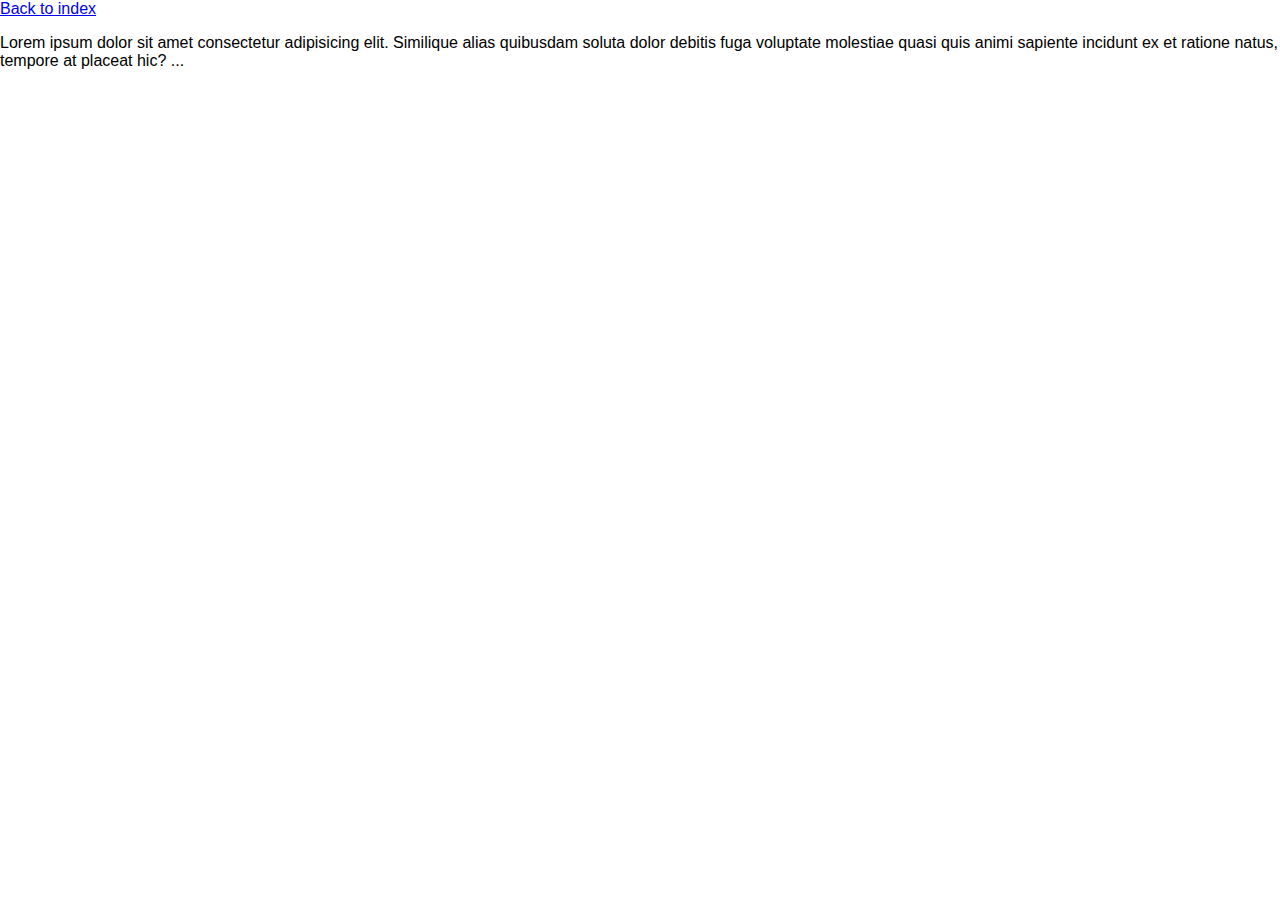
<file: about.html>
<!DOCTYPE html>
<html lang="en">
<head>
    <meta charset="UTF-8">
    <meta name="viewport" content="width=device-width, initial-scale=1.0">
    <title>Document</title>
    <link rel="stylesheet" href="style.css">
</head>
<body>
    <a href="index.html">Back to index</a>
    <p>
        Lorem ipsum dolor sit amet consectetur adipisicing elit. Similique alias quibusdam soluta dolor debitis fuga voluptate molestiae quasi quis animi sapiente incidunt ex et ratione natus, tempore at placeat hic?
    </p>
</body>
</html>
</file>
<file: style.css>
/*
Theme Name: Dejee Portfoloio
Theme URI: https://wordpress.org/themes/twentytwenty/
Author: Reyjudel Eroy
Author URI: https://wordpress.org/
Description: Our default theme for 2020 is designed to take full advantage of the flexibility of the block editor. Organizations and businesses have the ability to create dynamic landing pages with endless layouts using the group and column blocks. The centered content column and fine-tuned typography also makes it perfect for traditional blogs. Complete editor styles give you a good idea of what your content will look like, even before you publish. You can give your site a personal touch by changing the background colors and the accent color in the Customizer. The colors of all elements on your site are automatically calculated based on the colors you pick, ensuring a high, accessible color contrast for your visitors.
Tags: blog, one-column, custom-background, custom-colors, custom-logo, custom-menu, editor-style, featured-images, footer-widgets, full-width-template, rtl-language-support, sticky-post, theme-options, threaded-comments, translation-ready, block-styles, wide-blocks, accessibility-ready
Version: 1.00
Requires at least: 5.0
Tested up to: 5.4
Requires PHP: 7.0
License: GNU General Public License v2 or later
License URI: http://www.gnu.org/licenses/gpl-2.0.html
Text Domain: twentytwenty
This theme, like WordPress, is licensed under the GPL.
Use it to make something cool, have fun, and share what you've learned with others.
*/
body, ul, li, h1, h2, a{
    margin: 0;
    padding: 0;
    font-family: Arial;
}
header{
    background-color: #3188d4;
    padding: 20px;
    text-align: center;
    position: fixed;
    width: 100%;
    z-index: 1;
    top: 0;
    left: 0;
}
header h1{
    color: wheat;
    border: 8px solid white;
    padding: 6px 12px;
    display: inline-block;
    border-radius: 36px;
}
.banner{
    position: relative;

}
.banner img{
    max-width: 100%;
}
.banner .welcome{
    padding: 30px;
    color: white;
    background-color: #2977bb;
    position: absolute;
    left: 0px;
    top: 30%; 
}
.banner h2{
    font-size: 72px;
}
.banner h2 span{
    font-size: 1.3em;
}
nav{
    background-color: #2977bb;
    padding: 20px;
    position: sticky;
    top: 100px;
}
nav ul{
    white-space: nowrap;
    max-width: 1200px;
    margin: 0 auto;
}
nav li{
    width: 25%;
    display: inline-block;
    font-size: 24px;
}
nav li a{
    text-decoration: none;
    color:azure
}
nav li a.join{
    color: wheat;
}
main{
    max-width: 100%;
    width: 1200px;
    margin: 80px auto;
    padding: 0 40px;
    box-sizing: border-box;
}
article h2{
    color: #3188d4;
    font-size: 48px;
}
article p{
    line-height: 2em;
}
.images{
    text-align: center;
    margin: 80px 0;
    white-space: nowrap;
}
.images li{
    display: inline-block;
    width: 30%;
    margin: 10px 5%;
}
.images li img{
    max-width: 100%;
}
section.join{
    background: #3188d4;
    text-align: center;
    padding: 60px 20px;
    color: #4b4b4b;
}
.join h2{
    font-size: 36px;
}
form input{
    margin: 20px 0;
    padding: 10px 20px;
    font-size: 24px;
    border-radius: 28px;
    border: 4px solid white;
}
footer{
    background: #2977bb;
    color: white;
    padding: 10px;
    text-align: center;
}

nav li a:hover{
    text-decoration: underline;
    background-color: #3188d4;
}

.images li:hover{
    position: relative;
    top: -4px;
}
form input:focus{
    border: 4px dashed #4b4b4b;
    outline: none;
}
form input:valid{
    border: 4px solid greenyellow;
}
article p::first-line{
    font-weight: bold;
    font-size: 1.2em;
}
section.join p::first-letter{
    font-size: 1.5em;
}
p::selection{
    background-color: #29bb61;
    color: white;
}
p::after{
    content: '...';
}

@media screen and (max-width: 1400px){

    .banner .welcome h2{
     font-size: 60px;
   
    }
    nav li{
        font-size: 18px;
    }

}
@media screen and (max-width: 960px){

    .banner .welcome h2{
         font-size: 40px;
    
    }

}
@media screen and (max-width: 760px){

    .banner .welcome{
        position: relative;
        text-align: center;
        padding: 10px;
    }
    .banner .welcome br{
        display: none;
    }
    .banner .welcome h2{
        font-size: 25px;
   }
   .banner .welcome span{
    font-size: 1em;
   }
   .images li{
        width: 100%;
        margin: 20px auto;
        display: block;
   }
}
@media screen and (max-width: 560px){
    nav li{
        font-size: 20px;
        display: block;
        width: 100%;
        margin: 12px 0;
    }
    header{
        position: relative;
    }
    nav{
        top: 0;
    }
}
</file>
